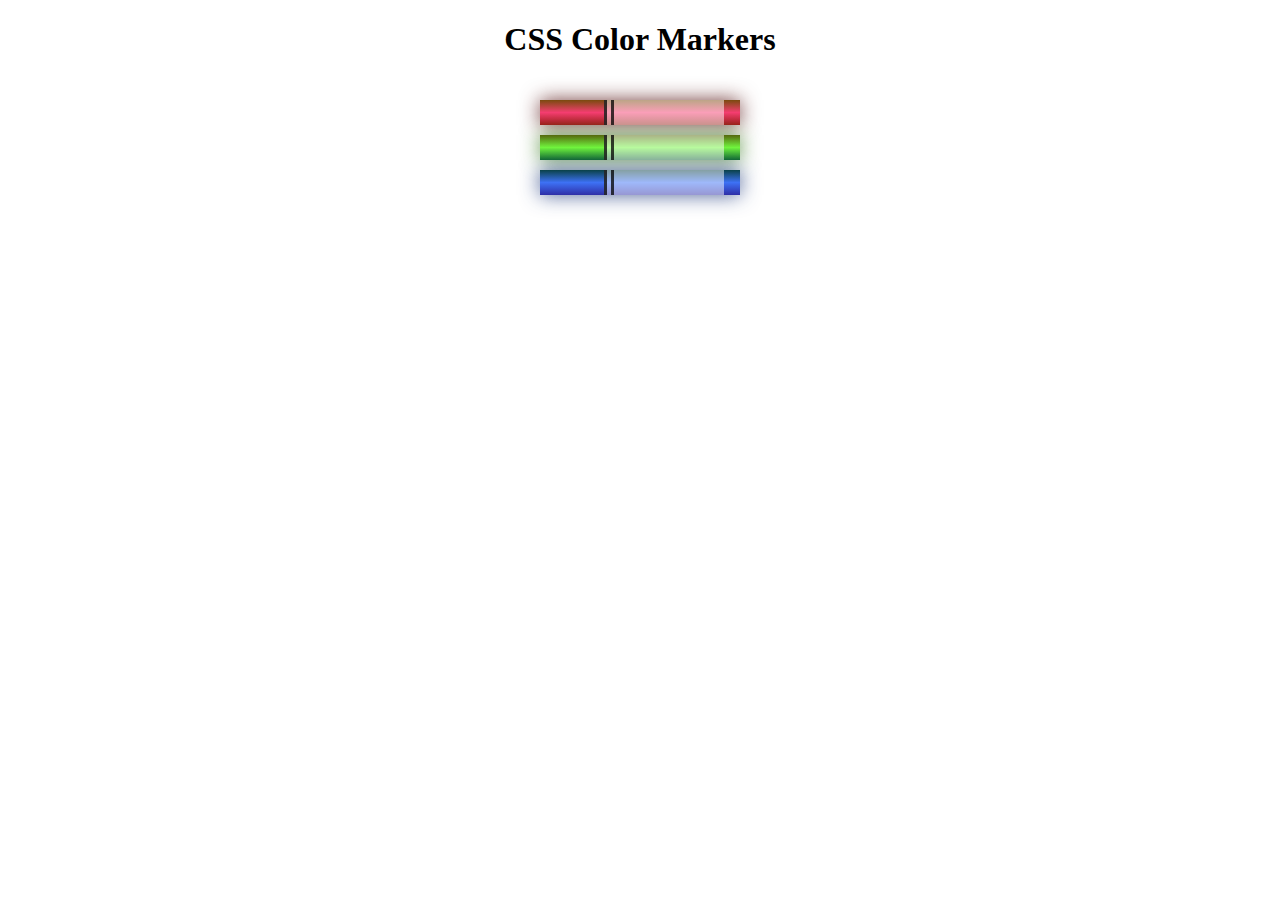
<file: Colored Market/index.html>
<!DOCTYPE html>
<html>
    <head>
        <meta charset="utf-8">
        <meta name="viewport" content="width=device-width, initial-scale=1.0">
        <title>Colored Markers</title>
        <link rel="stylesheet" type="text/css" href="styles.css">
    </head>
    <body>
        <h1>CSS Color Markers</h1>
        <div class="container">
            <div class="marker red">
                <div class="cap"></div>
                <div class="sleeve"></div>
            </div>
            <div class="marker green">
                <div class="cap"></div>
                <div class="sleeve"></div>
            </div>
            <div class="marker blue">
                <div class="cap"></div>
                <div class="sleeve"></div>
            </div>
        </div>
    </body>
</html>
</file>
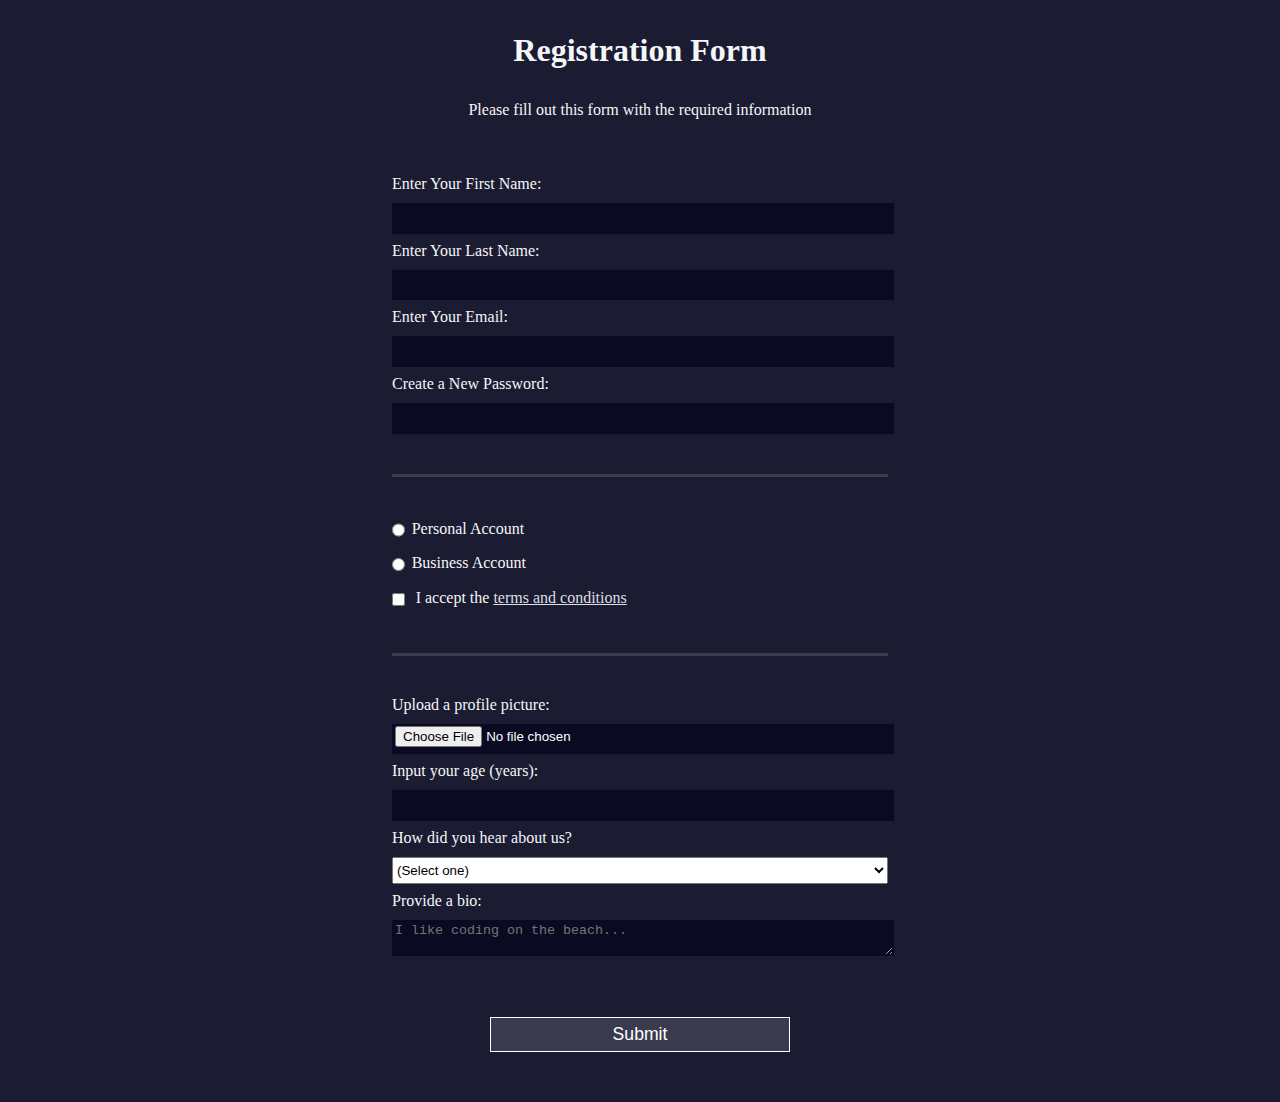
<file: Registration Form/index.html>
<!doctype html>
<html>
	<head>
		<title>Registration Form</title>
		<link rel="stylesheet" type="text/css" href="styles.css"/>
	</head>
	<body>
		<h1>Registration Form</h1>
		<p>Please fill out this form with the required information</p>
		<form action="https://register-demo.freecodecamp.org">
			<fieldset>
				<label>Enter Your First Name:
					<input type="text" name="first-name" required></input>
				</label>
				<label>Enter Your Last Name:
					<input type="text" name="last-name" required></input>
				</label>
				<label>Enter Your Email:
					<input type="email" name="email" required></input>
				</label>
				<label>Create a New Password:
					<input type="password" name="password" pattern="[a-z0-5]{8,}" required></input>
				</label>
			</fieldset>
			<fieldset>
				<label>
					<input type="radio" name="account-type" class="inline"></input>Personal Account
				</label>
				<label>
					<input type="radio" name="account-type" class="inline"></input>Business Account
				</label>
				<label>
					<input type="checkbox" name="terms" class="inline" required> I accept the <a href="https://www.freecodecamp.org/news/terms-of-service/">terms and conditions</a></input>
				</label>
			</fieldset>
			<fieldset>
				<label>Upload a profile picture: 
					<input type="file" name="file"></input>
				</label>
				<label>Input your age (years):
					<input type="number" name="age" min="13" max="120"></input>
				</label>
				<label>How did you hear about us?
					<select name="referrer">
						<option value="">(Select one)</option>
						<option value="1">freeCodeCamp News</option>
						<option value="2">freeCodeCamp YouTube</option>
						<option value="3">freeCodeCamp Forum</option>
						<option value="4">Other</option>
					</select>
				</label>
				<label>Provide a bio:
					<textarea name="bio" raws="3" cols="30" placeholder="I like coding on the beach..."></textarea>
				</label>
			</fieldset>
			<input type="submit" value="Submit"/>
		</form>
	</body>
</html>
</file>
<file: Colored Market/styles.css>
h1{
    text-align: center
}
.marker{
    width: 200px;
    height: 25px;
    margin: 10px auto;
}
.red{
    background: linear-gradient(rgb(122, 74, 14), rgb(245, 62, 113), rgb(162, 27, 27));
    box-shadow: 0 0 20px 0 rgba(83, 14, 14, 0.8);
}
.green {
  background: linear-gradient(#55680D, #71F53E, #116C31);
  box-shadow: 0 0 20px 0 #3B7E20CC;
}
.blue {
  background: linear-gradient(hsl(186, 76%, 16%), hsl(223, 90%, 60%), hsl(240, 56%, 42%));
  box-shadow: 0 0 20px 0 hsla(223,59%,31%,0.8);
}
.container {
  background-color: rgb(255, 255, 255);
  padding: 10px 0;
}
.cap {
  width: 60px;
  height: 25px;
}

.sleeve {
  width: 110px;
  height: 25px;
  background-color: rgba(255, 255, 255, 0.5);
  border-left: 10px double rgba(0, 0, 0, 0.75);
}
.cap, .sleeve {
  display: inline-block;
}
</file>
<file: Registration Form/styles.css>
/* CSS Stylesheet Registration Form freeCodeCamp */

body{
	width: 100%;
	height:100vh;
	margin: 0;
	background-color: #1b1b32;
	color: #f5f6f7;
	font-family: Tahoma;
	font-size: 16px;
}

label{
	display:block;
	margin: 0.5rem 0;
}

h1, p{
	margin: 1em auto;
	text-align:center;
}

form{
	width: 60vh;
	max-width: 500px;
	min-width: 300px;
	margin: 0 auto;
	padding-bottom: 2em;
}

fieldset{
	border:none;
	padding: 2rem 0;
}

fieldset:not(:last-of-type){
	border-bottom: 3px solid #3b3b4f;
}

input, select, textarea{
	width: 100%;
	margin: 10px 0 0 0;
	min-height: 2em;
}

input, textarea{
	background-color: #0a0a23;
	border: 1px solid #0a0a23;
	color: #ffffff;
}

.inline{
	width:unset;
	margin: 0 0.5em 0 0;
	vertical-align: middle;
}

input[type="submit"]{
	display: block;
	width: 60%;
	margin: 1em auto;
	height: 2em;
	font-size: 1.1rem;
	background-color: #3b3b4f;
	border-color: white;
	min-width: 300px;
}

input[type="file"]{
	padding: 1px 2px;
}

a{
	color: #dfdfe2;	
}
</file>
